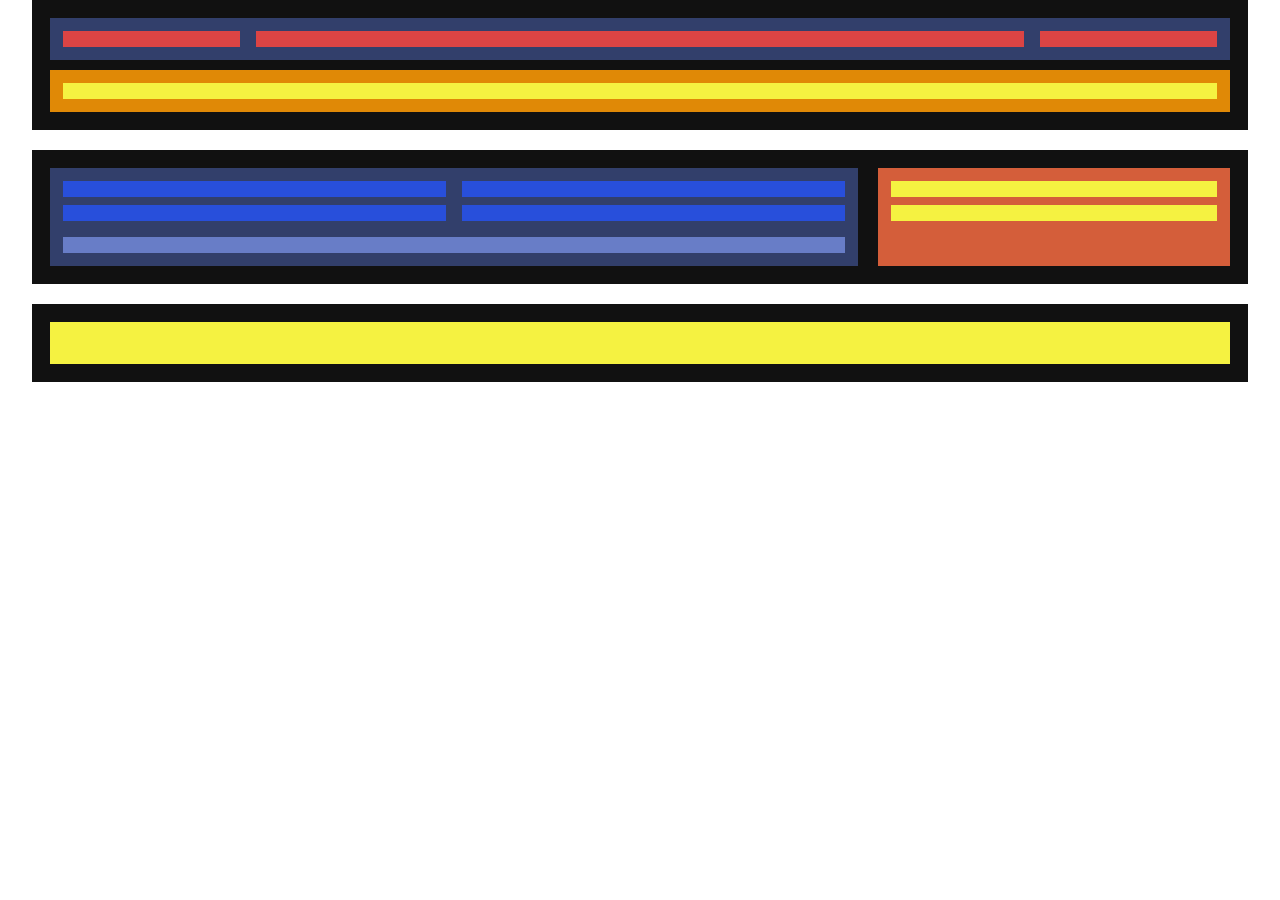
<file: exercici_1/index.html>
<!DOCTYPE html>
<html lang="en">
<head>
    <meta charset="UTF-8">
    <meta http-equiv="X-UA-Compatible" content="IE=edge">
    <meta name="viewport" content="width=device-width, initial-scale=1.0">
    <link rel="stylesheet" href="style.css">
    <title>Exercici 1</title>
</head>
<body>
    <header>
        <section class="section">
            <article class="container flex container--dark-blue">
                <div class="content content--red w15"></div>
                <div class="content content--red w70"></div>
                <div class="content content--red w15"></div>
            </article>
            <article class="container container--orange">
                <div class="content content--yellow"></div>
            </article>
        </section>
    </header>
    <main>
        <section class="section flex">
            <article class="container flex flex--column container--dark-blue w70">
                <div class="flex">
                    <div class="w100">
                        <div class="content content--dark-blue"></div>
                        <div class="content content--dark-blue"></div>
                    </div>
                    <div class="w100">
                        <div class="content content--dark-blue"></div>
                        <div class="content content--dark-blue"></div>
                    </div>
                </div>
                <div class="content content--light-blue"></div>
            </article>
            <article class="container container--red w30">
                <div class="content content--yellow"></div>
                <div class="content content--yellow"></div>
            </article>
        </section>
    </main>
    <footer>
        <section class="section">
            <article class="container container--yellow">
                <div class="content content--yellow"></div>
            </article>
        </sectoin>
    </footer>
</body>
</html>
</file>
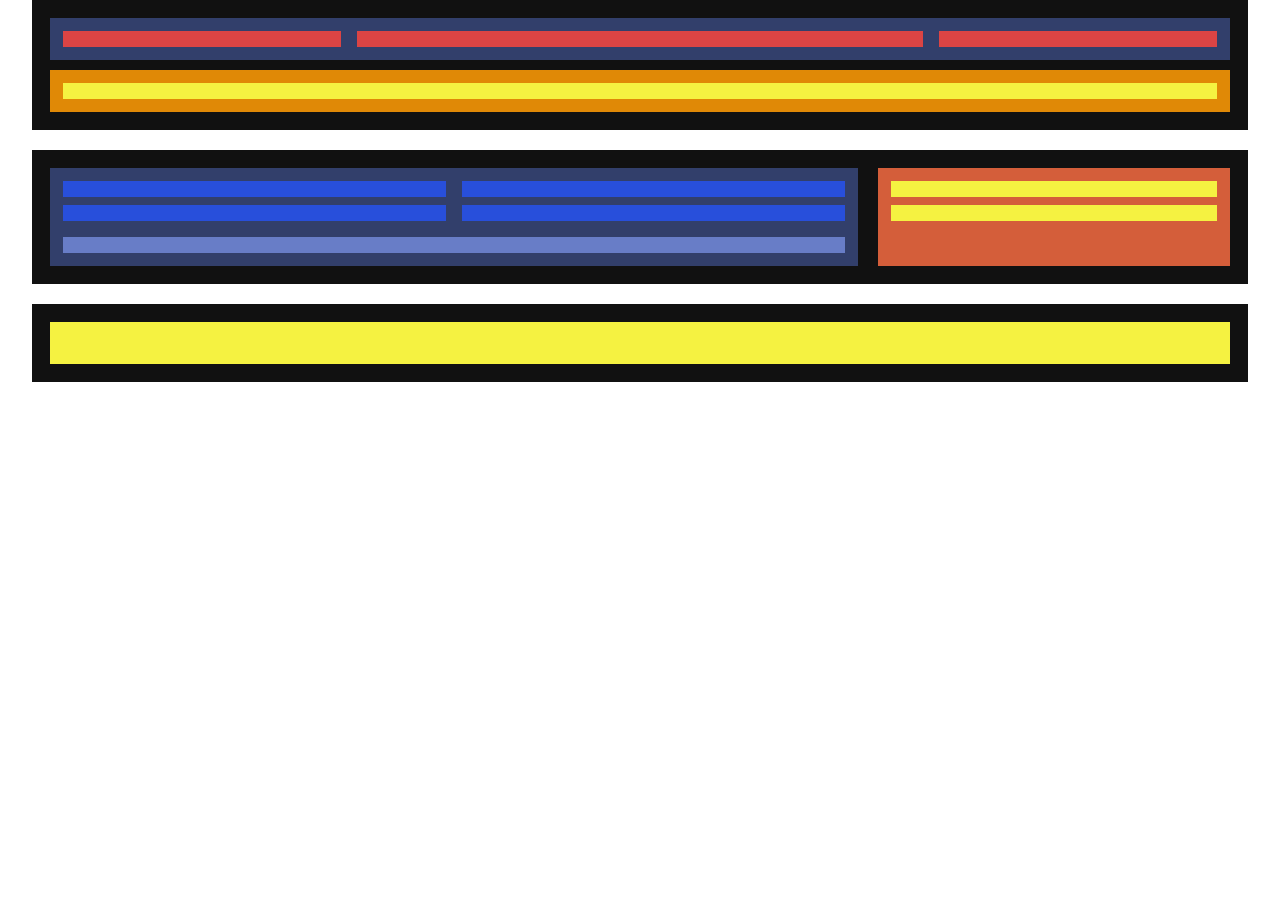
<file: nivell_1/exercici_2/index.html>
<!DOCTYPE html>
<html lang="en">
<head>
    <meta charset="UTF-8">
    <meta http-equiv="X-UA-Compatible" content="IE=edge">
    <meta name="viewport" content="width=device-width, initial-scale=1.0">
    <link rel="stylesheet" href="style.css">
    <title>Exercici 2</title>
</head>
<body>
    <header>
        <section class="section section-1">
            <article class="container container-1">
                <div class="content"></div>
                <div class="content"></div>
                <div class="content"></div>
            </article>
            <article class="container container-2">
                <div class="content"></div>
            </article>
        </section>
    </header>
    <main>
        <section class="section section-2">
            <article class="container container-3">
                <div class="flex">
                    <div class="w100">
                        <div class="content"></div>
                        <div class="content"></div>
                    </div>
                    <div class="w100">
                        <div class="content"></div>
                        <div class="content"></div>
                    </div>
                </div>
                <div class="content"></div>
            </article>
            <article class="container container-4">
                <div class="content"></div>
                <div class="content"></div>
            </article>
        </section>
    </main>
    <footer>
        <section class="section section-3">
            <article class="container container-5">
                <div class="content"></div>
            </article>
        </sectoin>
    </footer>
</body>
</html>
</file>
<file: exercici_1/style.css>
* {
	margin: 0;
	padding: 0;
	list-style: none;
	text-decoration: none;
	border: none;
	outline: none;
}

.flex {
    display: flex;
    justify-content: space-between;
}

.flex--column {
    flex-direction: column;
}

.w15 {
    width: 15%;
}

.w30 {
    width: 30%;
}

.w70 {
    width: 70%;
}

.w100 {
    width: 100%;
}

.section {
    width: 100%;
    background: #111;
    max-width: 1200px; 
    padding: 8px; 
    margin: 0 auto;
    margin-bottom: 20px;
}

.container {
    margin: 10px;
    padding: 5px;
}

.container--yellow {
    background: rgb(245, 242, 65);

}

.container--dark-blue {
    background:rgb(50, 63, 107);
}

.container--orange {
    background: rgb(224, 137, 6);
}

.container--red {
    background: rgb(212, 94, 58);
}

.content {
    padding: 8px;
    margin: 8px;
}

.content--red {
    background: rgb(219, 68, 68);
}

.content--yellow {
    background: rgb(245, 242, 65);
}

.content--dark-blue {
    background:rgb(40, 79, 219);
}

.content--light-blue {
    background:rgb(104, 125, 199);
}
</file>
<file: nivell_1/exercici_2/style.css>
* {
    margin: 0;
	padding: 0;
	list-style: none;
	text-decoration: none;
	border: none;
	outline: none;
}

.section {
    background: #111;
    max-width: 1200px; 
    width: 95%;
    padding: 8px; 
    margin: 0 auto; 
    margin-bottom: 20px;
}

.container {
    margin: 10px;
    padding: 5px;
}

.content {
    padding: 8px;
    margin: 8px;
}


.w100 {
    width: 100%;
}

.flex,
.section-2,
.container-1,
.container-3 {
    display: flex;
    justify-content: space-between;
    position: relative;
}

.container-1,
.container-3 {
    background:rgb(50, 63, 107);
}

.container-1 .content {
    background: rgb(219, 68, 68);
    width: calc(100%/3);
}

.container-1 .content:nth-child(2),
.container-3 {
    width: 70%;
}

.container-2 {
    background: rgb(224, 137, 6);
}

.container-5,
.container-2 .content,
.container-4 .content,
.container-5 .content {
    background: rgb(245, 242, 65);
}

.container-3 {
    flex-direction: column;
}

.container-3 .w100 .content {
    background:rgb(40, 79, 219);
}

.container-3 .content {
    background:rgb(104, 125, 199);
}

.container-4 {
    background: rgb(212, 94, 58);
    width: 30%;
}


@media (max-width: 768px) {
    .section-2 {
        flex-direction: column;
        background: rgb(245, 242, 65);
    }
    .container-3,
    .container-4 {
        width: 100%;
    }
}
</file>
